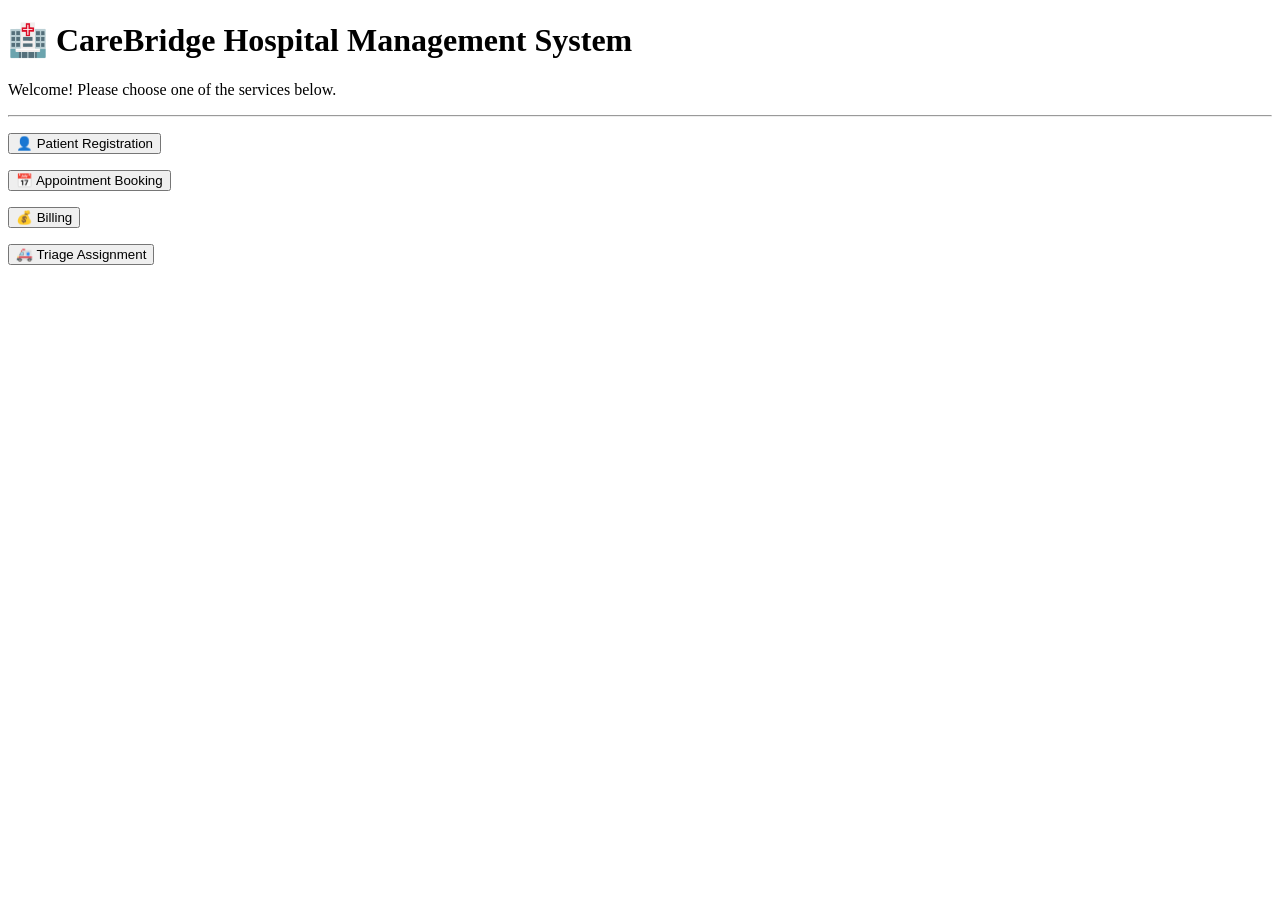
<file: templates/index.html>
<!DOCTYPE html>
<html>
<head>
    <title>CareBridge Hospital Management System</title>
</head>

<body>

    <h1>🏥 CareBridge Hospital Management System</h1>

    <p>Welcome! Please choose one of the services below.</p>

    <hr>

    <p>
        <a href="/register">
            <button>👤 Patient Registration</button>
        </a>
    </p>

    <p>
        <a href="/appointment">
            <button>📅 Appointment Booking</button>
        </a>
    </p>

    <p>
        <a href="/billing">
            <button>💰 Billing</button>
        </a>
    </p>

    <p>
        <a href="/triage">
            <button>🚑 Triage Assignment</button>
        </a>
    </p>

</body>
</html>
</file>
